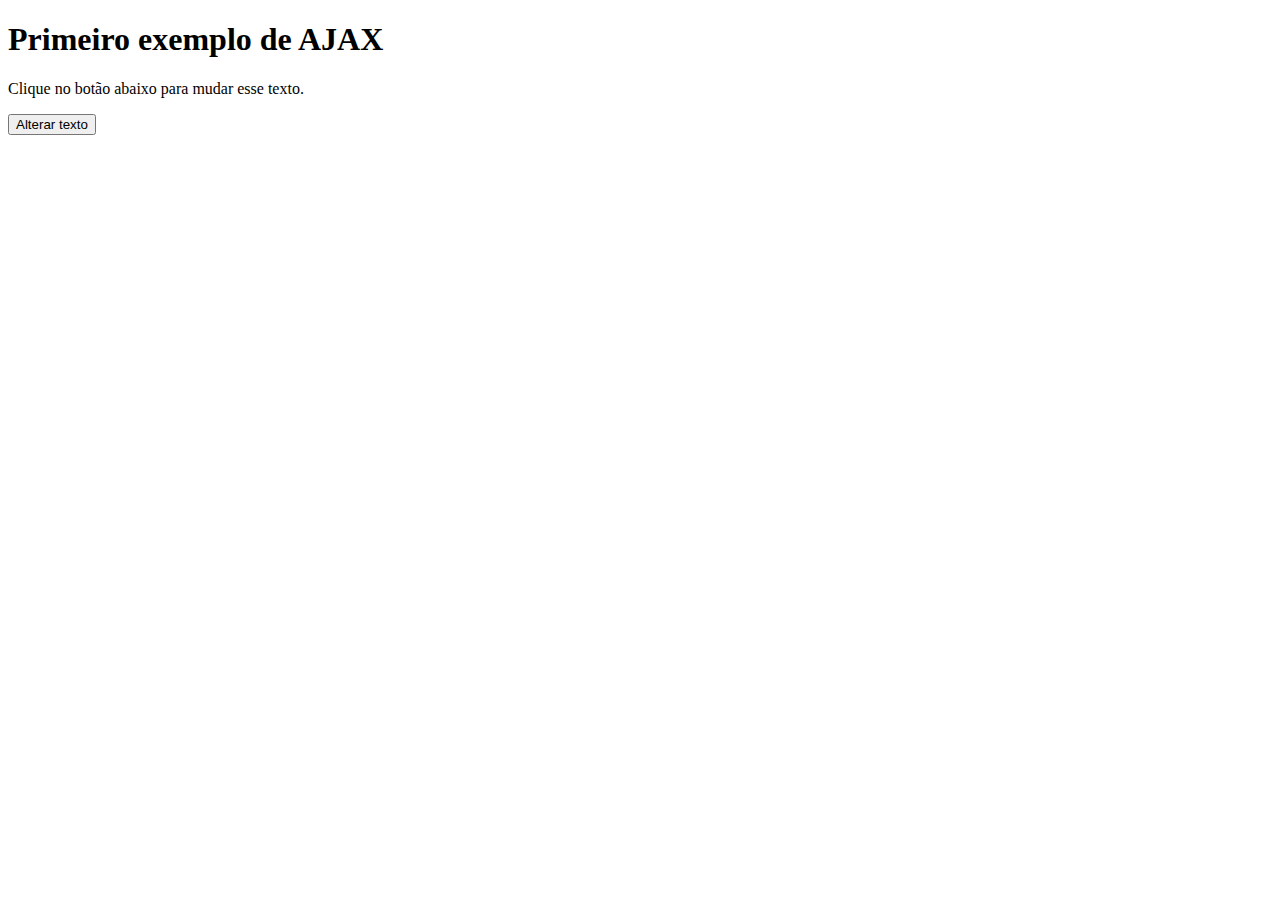
<file: ajax/aplicacao01/index.html>
<!DOCTYPE html>
<html lang="en">
<head>
    <meta charset="UTF-8">
    <meta http-equiv="X-UA-Compatible" content="IE=edge">
    <meta name="viewport" content="width=device-width, initial-scale=1.0">
    <title>Aprendendo AJAX</title>
</head>
<body>
    <h1>Primeiro exemplo de AJAX</h1>
    <p id="txtMsg">Clique no botão abaixo para mudar esse texto.</p>
    <form action="">
        <input type="button" value="Alterar texto" onclick="changeText()">
    </form>
</body>
<script>
    function changeText() {
        let xhttp = new XMLHttpRequest;

        xhttp.onreadystatechange = function() {
            if ((xhttp.readyState == 4) && (xhttp.status == 200)) {
                document.getElementById("txtMsg").innerHTML = xhttp.responseText;
            }
        }

        xhttp.open("GET", "bd.txt", true);
        xhttp.send();
    } 
</script>
</html>
</file>
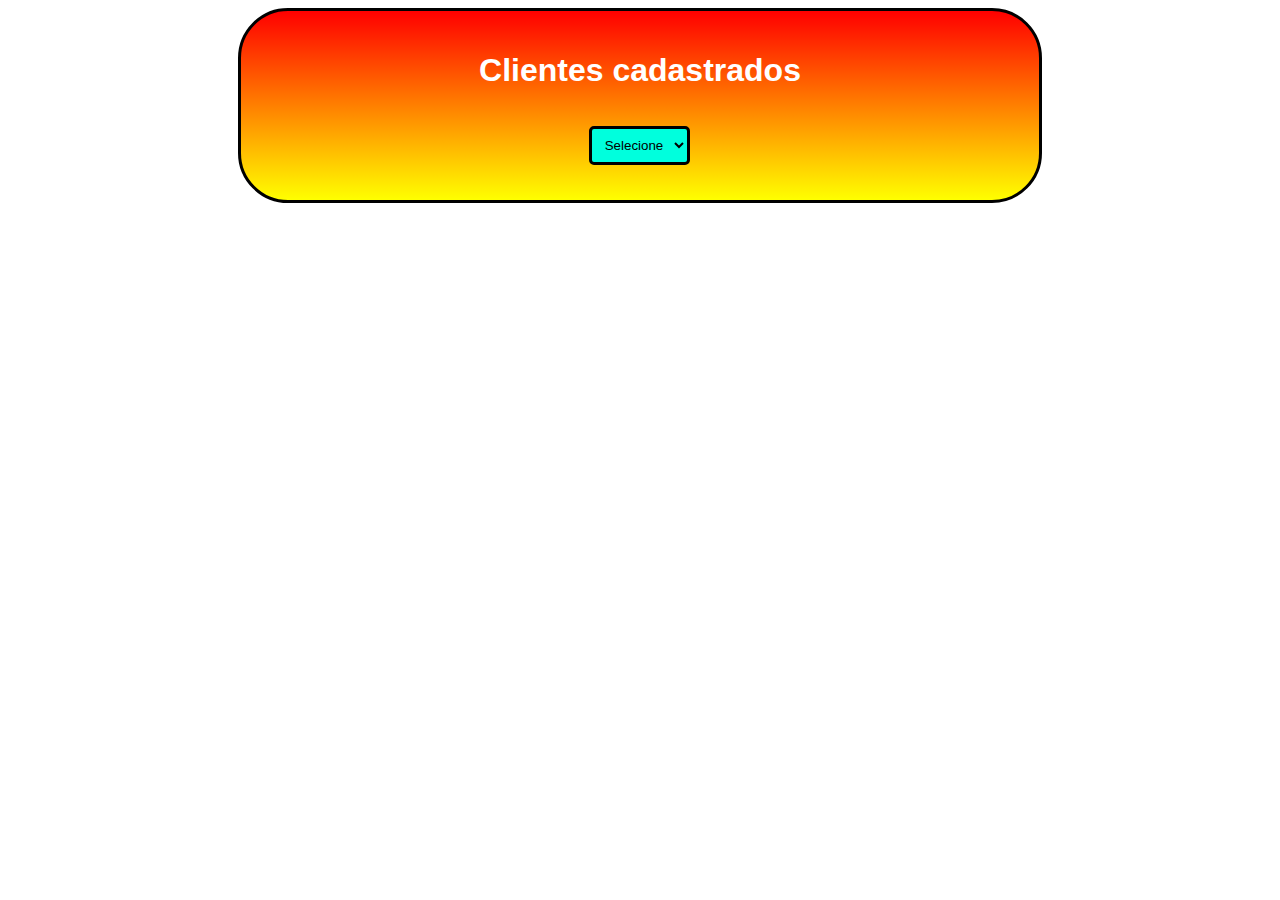
<file: ajax/aplicacao02/index.html>
<!DOCTYPE html>
<html lang="pt-br">

<head>
    <title>Aplicação 02</title>
    <meta charset="UTF-8">
    <meta name="viewport" content="width=device-width, initial-scale=1.0">
    <link rel="stylesheet" href="css/estilos.css">
</head>

<body>
    <div class="box">
        <h1>Clientes cadastrados</h1>
        <form>
            <select name="escolha" id="selectEscolha" onchange="loadCustomers(value)" class="selectInput">
                <option>Selecione</option>
                <option value="a">Todos</option>
                <option value="m">Homens</option>
                <option value="f">Mulheres</option>
            </select>
        </form>
        <table id="tabData">
            <!-- <tr>
                <th>Cliente</th>
                <th>Idade</th>
                <th>Sexo</th>
            </tr> -->
        </table>
    </div>
</body>
<script>
    function loadCustomers(escolha) {
        var file = "json/clientes.json";

        var xhttp = new XMLHttpRequest();
        xhttp.onreadystatechange = function () {
            if (xhttp.status == 200 && xhttp.readyState == 4) {
                loadInfoCustomers(xhttp, escolha);
            }
        }
        xhttp.open("GET", file, true);
        xhttp.send();
    }
    function loadInfoCustomers(obj, escolha) {
        var tab = document.getElementById("tabData");

        while (tab.hasChildNodes()) {
            tab.removeChild(tab.firstChild);
        }

        var cabecalho = document.createElement("tr");
        var linhaCabecalho1 = document.createElement("th");
        var linhaCabecalho2 = document.createElement("th");
        cabecalhoNome = document.createTextNode("Nome");
        cabecalhoIdade = document.createTextNode("Idade");
        cabecalho.appendChild(linhaCabecalho1);
        cabecalho.appendChild(linhaCabecalho2);

        if (escolha == "a") {
            var linhaCabecalho3 = document.createElement("th");
            cabecalhoSexo = document.createTextNode("Sexo");
            linhaCabecalho3.appendChild(cabecalhoSexo);
            cabecalho.appendChild(linhaCabecalho3);
        }
        tab.appendChild(cabecalho);

        array = JSON.parse(obj.responseText);

        if (escolha == "a") {
            array.forEach(imprimePessoas);
        } else if (escolha == "m") {
            let filterMens = (array) => (array.filter((value) => value.sexo == "M"));
            let mens = filterMens(array);
            mens.forEach(imprimePessoas);
        } else if (escolha == "f") {
            let filterWomans = (array) => (array.filter((value) => value.sexo == "F"));
            let womans = filterWomans(array);
            womans.forEach(imprimePessoas, escolha);
        }
        function imprimePessoas(element) {

            var linha = document.createElement("tr");
            var colunaNome = document.createElement("td");
            var colunaIdade = document.createElement("td");
            var colunaSexo = document.createElement("td");

            nome = document.createTextNode(element.nome);
            idade = document.createTextNode(element.idade);
            linhaCabecalho1.appendChild(cabecalhoNome);
            colunaNome.appendChild(nome);
            linhaCabecalho2.appendChild(cabecalhoIdade);
            colunaIdade.appendChild(idade);

            linha.appendChild(colunaNome);
            linha.appendChild(colunaIdade);

            tab.appendChild(linha);
            if (escolha == "a") {
                sexo = document.createTextNode(element.sexo);
                colunaSexo.appendChild(sexo);
                linha.appendChild(colunaSexo);
            }
        }
    }
</script>

</html>
</file>
<file: ajax/aplicacao02/css/estilos.css>
* {
    text-align: center;
    font-family: sans-serif;
}
table {
    border-collapse: collapse;
    width: 10%;
    margin: 0 auto;
}

td,
th {
    border: 3px solid black;
    background-color: rgb(115, 122, 145);
    color: white;
    padding: 8px;
    text-align: center;
}

.selectInput {
    background-color: #00ffdd;
    border: 3px solid black; 
    padding: 8px;
    margin: 15px;
    border-radius: 5px;
}

h1 {
    color: white;
}

.box {
    padding: 20px;
    width: 60%;
    height: 100%;
    border-radius: 50px;
    margin: 0 auto;
    background-image: linear-gradient(red, yellow);
    border: 3px solid black;
}
</file>
